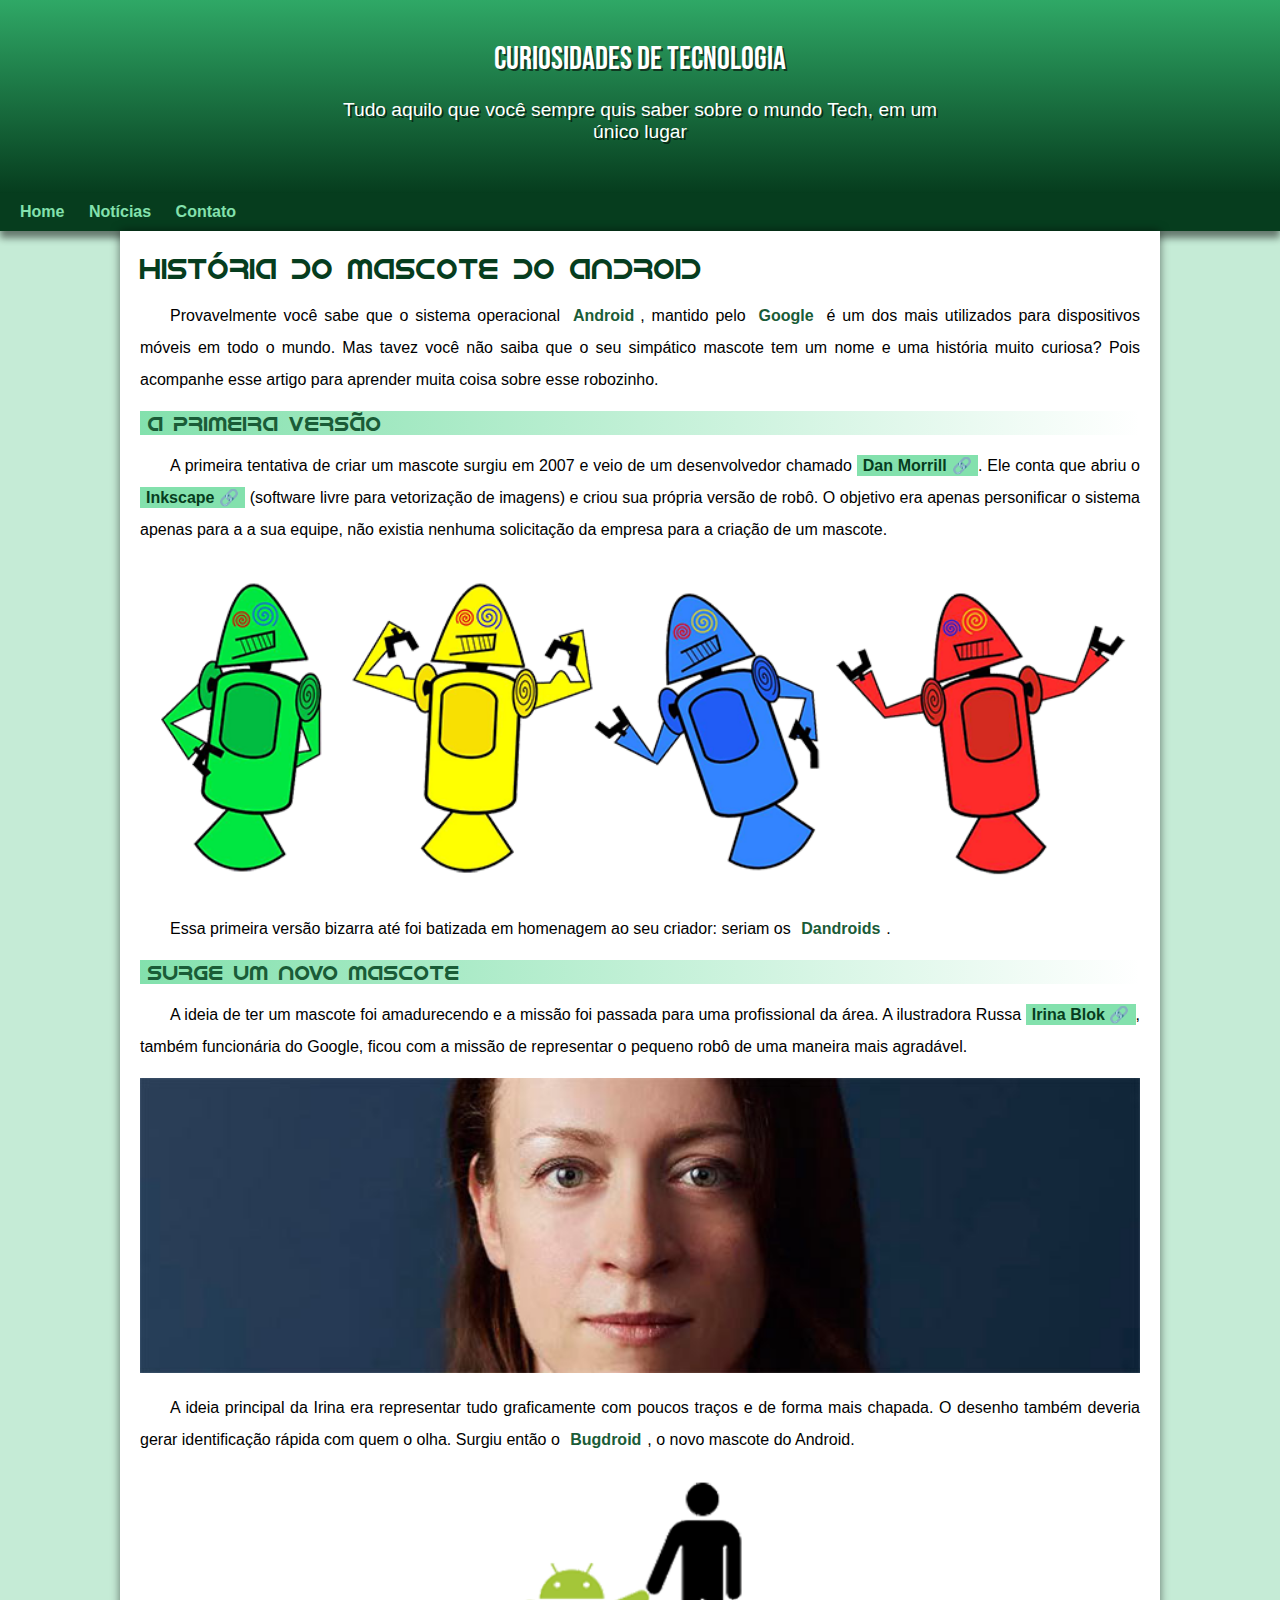
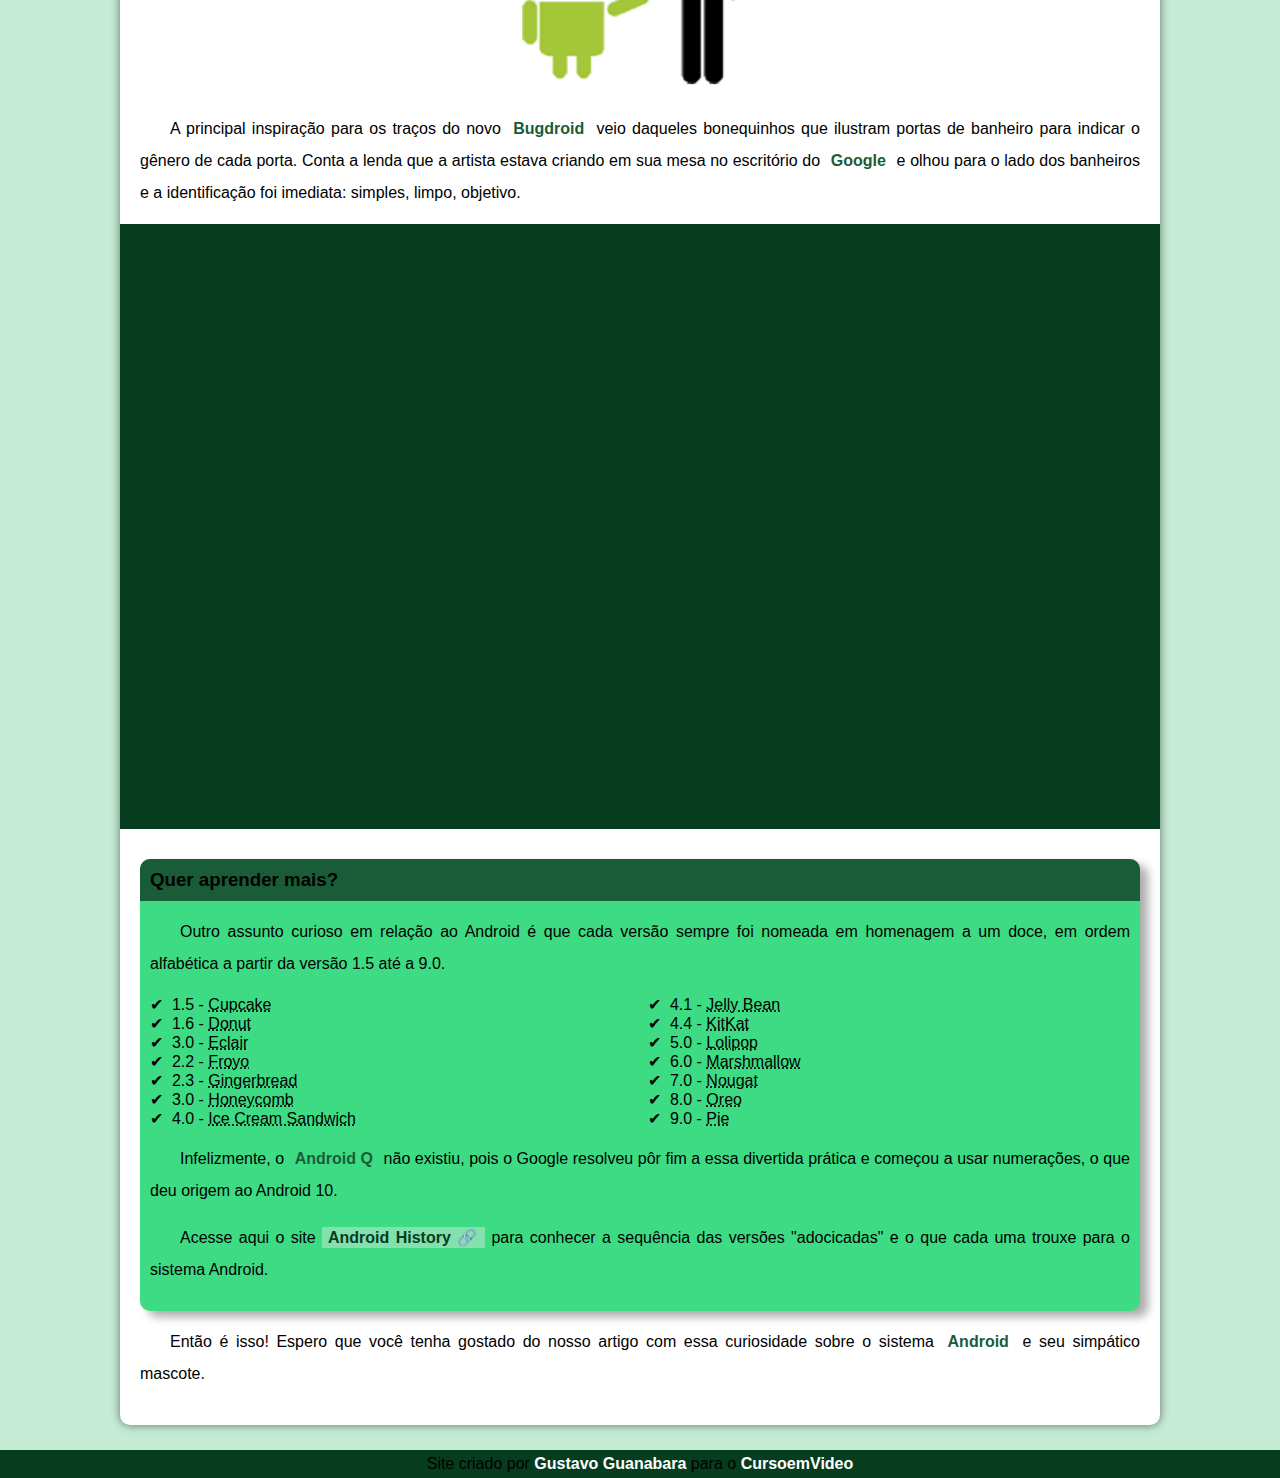
<file: index.html>
<!DOCTYPE html>
<html lang="pt-br">
<head>
    <meta charset="UTF-8">
    <meta name="viewport" content="width=device-width, initial-scale=1.0">
    <title>Como surgiu o mascote do Android?</title>
    <link rel="shortcut icon" href="imagens/favicon.ico" type="image/x-icon">
    <link rel="stylesheet" href="estilo/style.css">
</head>
<body>
    <header>
        <h1>Curiosidades de Tecnologia</h1>
        <p>Tudo aquilo que você sempre quis saber sobre o mundo Tech, em um único lugar</p>
    </header>
    <nav>
        <a href="#">Home</a>
        <a href="#">Notícias</a>
        <a href="#">Contato</a>
    </nav>
    
    <main>
        <article>
            <h1>
                História do Mascote do Android
            </h1>

            <p>
                Provavelmente você sabe que o sistema operacional <strong>Android</strong>, mantido pelo <strong>Google</strong> é um dos mais utilizados para dispositivos móveis em todo o mundo. Mas tavez você não saiba que o seu simpático mascote tem um nome e uma história muito curiosa? Pois acompanhe esse artigo para aprender muita coisa sobre esse robozinho.

            </p>

            <h2>
                A primeira versão

            </h2>

            <p>
                A primeira tentativa de criar um mascote surgiu em 2007 e veio de um desenvolvedor chamado <a href="https://androidcommunity.com/dan-morrill-shows-us-the-android-mascot-that-almost-was-20130103/" target="_blank" class="externo">Dan Morrill</a>. Ele conta que abriu o <a href="https://inkscape.org/pt-br/" target="_blank" class="externo">Inkscape</a> (software livre para vetorização de imagens) e criou sua própria versão de robô. O objetivo era apenas personificar o sistema apenas para a a sua equipe, não existia nenhuma solicitação da empresa para a criação de um mascote.
            </p>

            <picture>
                <source media="(max-width: 670px)" srcset="imagens/dan-droids-pq.png">
                <img src="imagens/dan-droids.png" alt="Primeiro mascote do android">
            </picture>



            <p>
                Essa primeira versão bizarra até foi batizada em homenagem ao seu criador: seriam os <strong>Dandroids</strong>.
            </p>
            <h2>
                Surge um novo mascote
            </h2>

            <p>
                A ideia de ter um mascote foi amadurecendo e a missão foi passada para uma profissional da área. A ilustradora Russa <a href="https://www.irinablok.com/" target="_blank" class="externo">Irina Blok</a>, também funcionária do Google, ficou com a missão de representar o pequeno robô de uma maneira mais agradável.
            </p>

            <picture>
                <source media="(max-width: 670px)" srcset="imagens/irina-blok-pq.jpg">
                <img src="imagens/irina-blok.jpg" alt="Irina Blok, Criadora do Bugdroid"></picture>
            <p>
                A ideia principal da Irina era representar tudo graficamente com poucos traços e de forma mais chapada. O desenho também deveria gerar identificação rápida com quem o olha. Surgiu então o <strong>Bugdroid</strong>, o novo mascote do Android.
            </p>

            <img src="imagens/bugdroid.png" alt="Bugdroid" class="pequena">

            <p>
                A principal inspiração para os traços do novo <strong>Bugdroid</strong> veio daqueles bonequinhos que ilustram portas de banheiro para indicar o gênero de cada porta. Conta a lenda que a artista estava criando em sua mesa no escritório do <strong>Google</strong> e olhou para o lado dos banheiros e a identificação foi imediata: simples, limpo, objetivo.
            </p>

            <div class="video">
                <iframe width="560" height="315" src="https://www.youtube.com/embed/l2UDgpLz20M?si=ZW0QXmjHwrcbH3OZ" title="YouTube video player" frameborder="0" allow="accelerometer; autoplay; clipboard-write; encrypted-media; gyroscope; picture-in-picture; web-share" referrerpolicy="strict-origin-when-cross-origin" allowfullscreen></iframe>
            </div>
        
             <aside>
                 <h3>
                    Quer aprender mais?
                </h3>

                    <p>
                        Outro assunto curioso em relação ao Android é que cada versão sempre foi nomeada em homenagem a um doce, em ordem alfabética a partir da versão 1.5 até a 9.0.
                    </p>

                    <ul>
                        <li>1.5 - <abbr title="Bolo de Copo">Cupcake</abbr></li>
                        <li>1.6 - <abbr title="Rosquinha">Donut</abbr></li>
                        <li>3.0 - <abbr title="Bomba">Eclair</abbr></li>
                        <li>2.2 - <abbr title="Iogurte Congelado">Froyo</abbr></li>
                        <li>2.3 - <abbr title="Biscoito de Gengibre">Gingerbread</abbr></li>
                        <li>3.0 - <abbr title="Favo de Mel">Honeycomb</abbr></li>
                        <li>4.0 - <abbr title="Sanduíche de Sorvete">Ice Cream Sandwich</abbr></li>
                        <li>4.1 - <abbr title="Jujuba">Jelly Bean</abbr></li>
                        <li>4.4 - <abbr title="KitKat">KitKat</abbr></li>
                        <li>5.0 - <abbr title="Pirulito">Lolipop</abbr></li>
                        <li>6.0 - <abbr title="Marshmallow">Marshmallow</abbr></li>
                        <li>7.0 - <abbr title="Torrone">Nougat</abbr></li>
                        <li>8.0 - <abbr title="Oreo">Oreo</abbr></li>
                        <li>9.0 - <abbr title="Torta">Pie</abbr></li>
                    </ul>

                    <p>
                        Infelizmente, o <strong>Android Q</strong> não existiu, pois o Google resolveu pôr fim a essa divertida prática e começou a usar numerações, o que deu origem ao Android 10.
                    </p>
                     
                    <p>
                        Acesse aqui o site <a href="https://www.android.com/intl/en_uk/what-is-android/" target="_blank" class="externo">Android History</a> para conhecer a sequência das versões "adocicadas" e o que cada uma trouxe para o sistema Android.
                    </p>                   
             </aside>
            
            <p>
                Então é isso! Espero que você tenha gostado do nosso artigo com essa curiosidade sobre o sistema <strong>Android</strong> e seu simpático mascote.
            </p>
        </article>
    </main>
    <footer>
        Site criado por <a href="https://gustavoguanabara.github.io/" target="_blank">Gustavo Guanabara</a> para o <a href="https://www.youtube.com/c/CursoemV%C3%ADdeo" target="_blank">CursoemVideo</a>
    </footer>

    
</body>
</html>
</file>
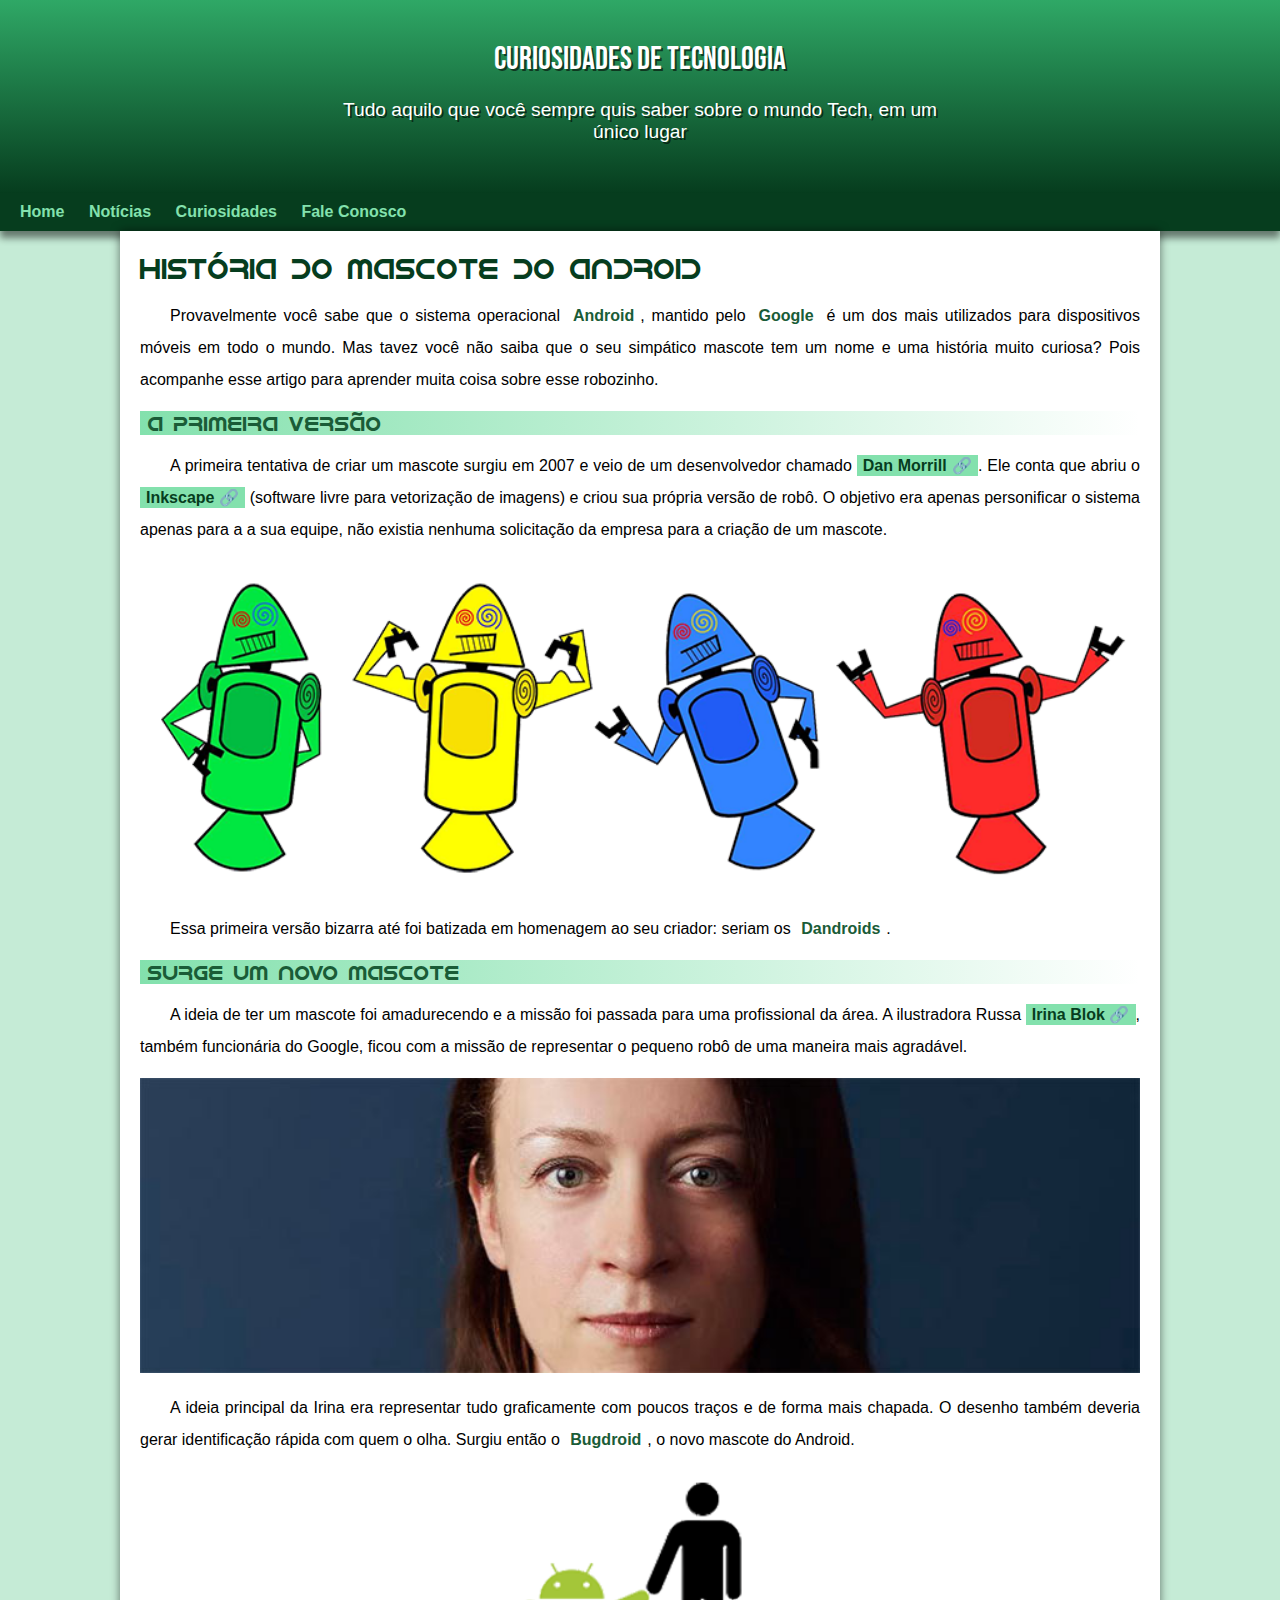
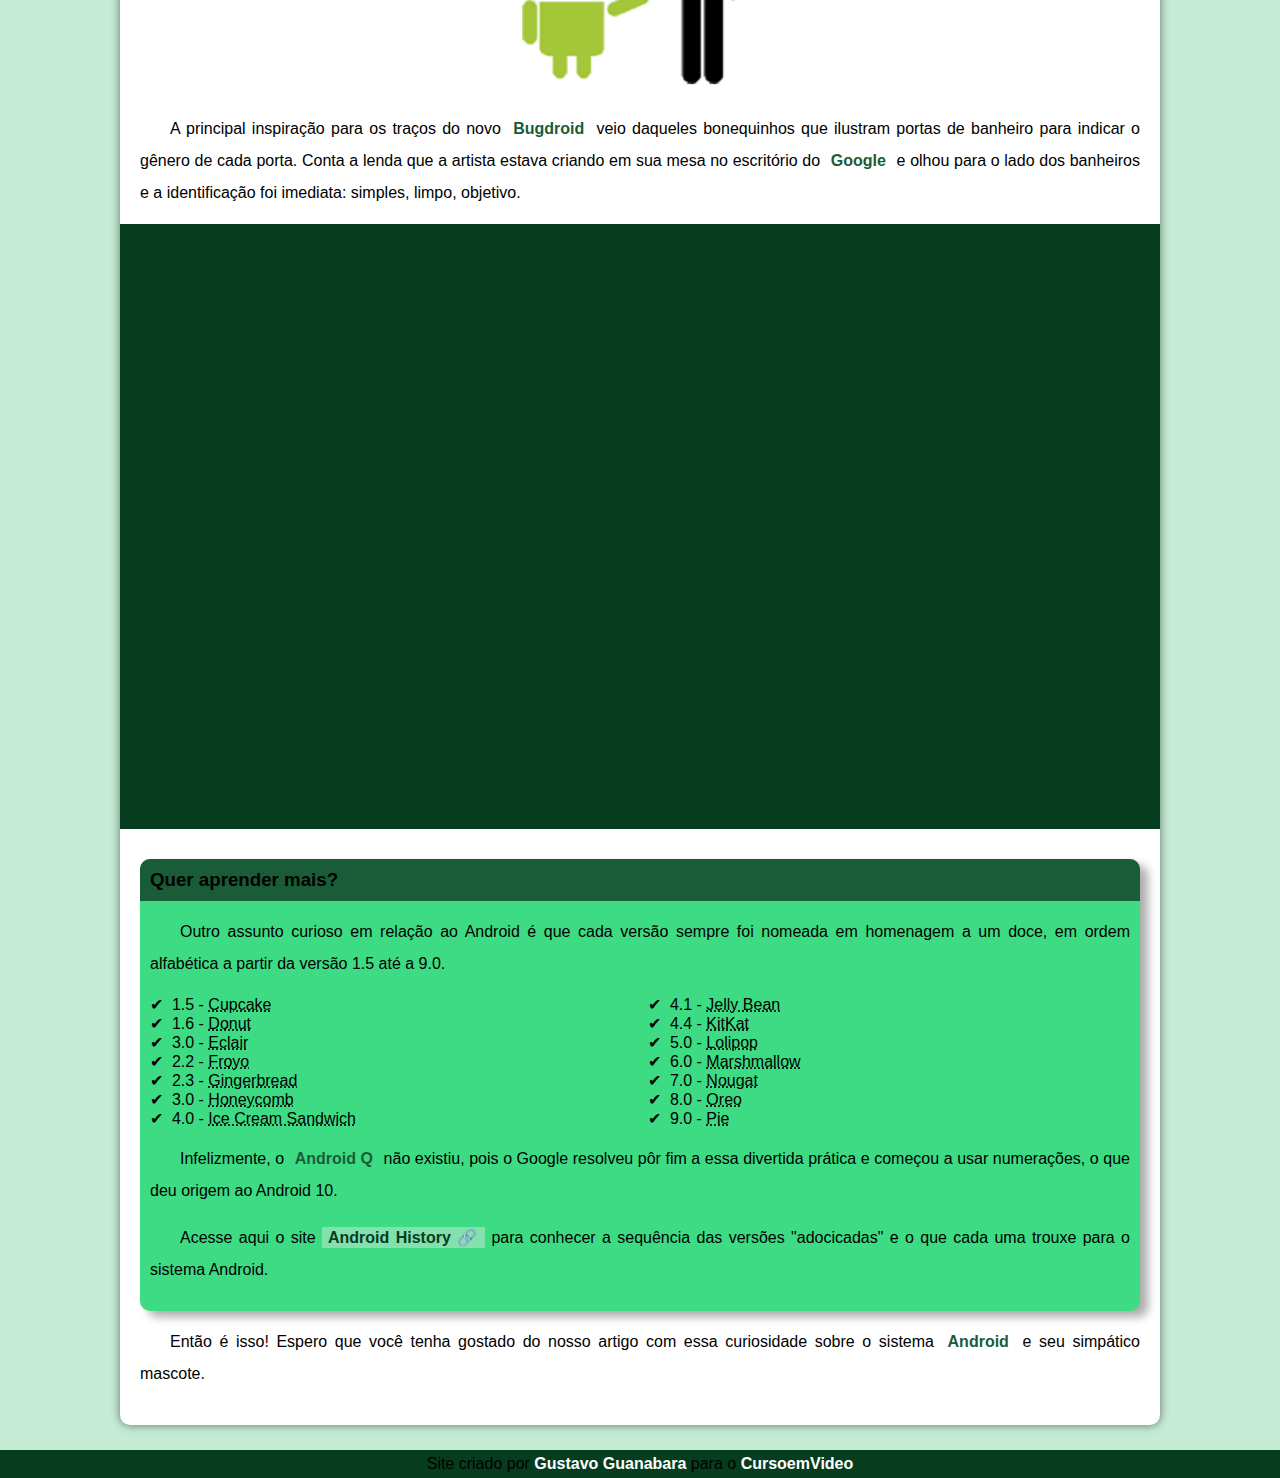
<file: index.html.html>
<!DOCTYPE html>
<html lang="pt-br">
<head>
    <meta charset="UTF-8">
    <meta name="viewport" content="width=device-width, initial-scale=1.0">
    <title>Como surgiu o mascote do Android?</title>
    <link rel="shortcut icon" href="imagens/favicon.ico" type="image/x-icon">
    <link rel="stylesheet" href="estilo/style.css">
</head>
<body>
    <header>
        <h1>Curiosidades de Tecnologia</h1>
        <p>Tudo aquilo que você sempre quis saber sobre o mundo Tech, em um único lugar</p>
    </header>
    <nav>
        <a href="#">Home</a>
        <a href="#">Notícias</a>
        <a href="#">Curiosidades</a>
        <a href="#">Fale Conosco</a>
    </nav>
    
    <main>
        <article>
            <h1>
                História do Mascote do Android
            </h1>

            <p>
                Provavelmente você sabe que o sistema operacional <strong>Android</strong>, mantido pelo <strong>Google</strong> é um dos mais utilizados para dispositivos móveis em todo o mundo. Mas tavez você não saiba que o seu simpático mascote tem um nome e uma história muito curiosa? Pois acompanhe esse artigo para aprender muita coisa sobre esse robozinho.

            </p>

            <h2>
                A primeira versão

            </h2>

            <p>
                A primeira tentativa de criar um mascote surgiu em 2007 e veio de um desenvolvedor chamado <a href="https://androidcommunity.com/dan-morrill-shows-us-the-android-mascot-that-almost-was-20130103/" target="_blank" class="externo">Dan Morrill</a>. Ele conta que abriu o <a href="https://inkscape.org/pt-br/" target="_blank" class="externo">Inkscape</a> (software livre para vetorização de imagens) e criou sua própria versão de robô. O objetivo era apenas personificar o sistema apenas para a a sua equipe, não existia nenhuma solicitação da empresa para a criação de um mascote.
            </p>

            <picture>
                <source media="(max-width: 670px)" srcset="imagens/dan-droids-pq.png">
                <img src="imagens/dan-droids.png" alt="Primeiro mascote do android">
            </picture>



            <p>
                Essa primeira versão bizarra até foi batizada em homenagem ao seu criador: seriam os <strong>Dandroids</strong>.
            </p>
            <h2>
                Surge um novo mascote
            </h2>

            <p>
                A ideia de ter um mascote foi amadurecendo e a missão foi passada para uma profissional da área. A ilustradora Russa <a href="https://www.irinablok.com/" target="_blank" class="externo">Irina Blok</a>, também funcionária do Google, ficou com a missão de representar o pequeno robô de uma maneira mais agradável.
            </p>

            <picture>
                <source media="(max-width: 670px)" srcset="imagens/irina-blok-pq.jpg">
                <img src="imagens/irina-blok.jpg" alt="Irina Blok, Criadora do Bugdroid"></picture>
            <p>
                A ideia principal da Irina era representar tudo graficamente com poucos traços e de forma mais chapada. O desenho também deveria gerar identificação rápida com quem o olha. Surgiu então o <strong>Bugdroid</strong>, o novo mascote do Android.
            </p>

            <img src="imagens/bugdroid.png" alt="Bugdroid" class="pequena">

            <p>
                A principal inspiração para os traços do novo <strong>Bugdroid</strong> veio daqueles bonequinhos que ilustram portas de banheiro para indicar o gênero de cada porta. Conta a lenda que a artista estava criando em sua mesa no escritório do <strong>Google</strong> e olhou para o lado dos banheiros e a identificação foi imediata: simples, limpo, objetivo.
            </p>

            <div class="video">
                <iframe width="560" height="315" src="https://www.youtube.com/embed/l2UDgpLz20M?si=ZW0QXmjHwrcbH3OZ" title="YouTube video player" frameborder="0" allow="accelerometer; autoplay; clipboard-write; encrypted-media; gyroscope; picture-in-picture; web-share" referrerpolicy="strict-origin-when-cross-origin" allowfullscreen></iframe>
            </div>
        
             <aside>
                 <h3>
                    Quer aprender mais?
                </h3>

                    <p>
                        Outro assunto curioso em relação ao Android é que cada versão sempre foi nomeada em homenagem a um doce, em ordem alfabética a partir da versão 1.5 até a 9.0.
                    </p>

                    <ul>
                        <li>1.5 - <abbr title="Bolo de Copo">Cupcake</abbr></li>
                        <li>1.6 - <abbr title="Rosquinha">Donut</abbr></li>
                        <li>3.0 - <abbr title="Bomba">Eclair</abbr></li>
                        <li>2.2 - <abbr title="Iogurte Congelado">Froyo</abbr></li>
                        <li>2.3 - <abbr title="Biscoito de Gengibre">Gingerbread</abbr></li>
                        <li>3.0 - <abbr title="Favo de Mel">Honeycomb</abbr></li>
                        <li>4.0 - <abbr title="Sanduíche de Sorvete">Ice Cream Sandwich</abbr></li>
                        <li>4.1 - <abbr title="Jujuba">Jelly Bean</abbr></li>
                        <li>4.4 - <abbr title="KitKat">KitKat</abbr></li>
                        <li>5.0 - <abbr title="Pirulito">Lolipop</abbr></li>
                        <li>6.0 - <abbr title="Marshmallow">Marshmallow</abbr></li>
                        <li>7.0 - <abbr title="Torrone">Nougat</abbr></li>
                        <li>8.0 - <abbr title="Oreo">Oreo</abbr></li>
                        <li>9.0 - <abbr title="Torta">Pie</abbr></li>
                    </ul>

                    <p>
                        Infelizmente, o <strong>Android Q</strong> não existiu, pois o Google resolveu pôr fim a essa divertida prática e começou a usar numerações, o que deu origem ao Android 10.
                    </p>
                     
                    <p>
                        Acesse aqui o site <a href="https://www.android.com/intl/en_uk/what-is-android/" target="_blank" class="externo">Android History</a> para conhecer a sequência das versões "adocicadas" e o que cada uma trouxe para o sistema Android.
                    </p>                   
             </aside>
            
            <p>
                Então é isso! Espero que você tenha gostado do nosso artigo com essa curiosidade sobre o sistema <strong>Android</strong> e seu simpático mascote.
            </p>
        </article>
    </main>
    <footer>
        Site criado por <a href="https://gustavoguanabara.github.io/" target="_blank">Gustavo Guanabara</a> para o <a href="https://www.youtube.com/c/CursoemV%C3%ADdeo" target="_blank">CursoemVideo</a>
    </footer>

    
</body>
</html>
</file>
<file: estilo/style.css>
@charset "UTF-8";

@import url('https://fonts.googleapis.com/css2?family=Bebas+Neue&family=Kalnia+Glaze:wdth,wght@100..125,100..700&display=swap');

@font-face {
    font-family: 'Android';
    src: url(../fontes/idroid.otf) format('opentype'); 
    font-weight: normal;
}
:root{
    --cor0: #c5ebd6;
    --cor1: #83e1ad;
    --cor2: #3ddc84;
    --cor3: #2fa866;
    --cor4: #1a5c37;
    --cor5: #063d1e;

    --fonte-padrao: Arial, Verdana, Helvetica, sans-serif;
    --fonte-destaque: "Bebas Neue", sans-serif; 
    --fonte-android: 'Android', sans-serif;
}

*{
    margin: 0px;
    padding: 0px;
}

.externo::after{
    content: '\00A0\1F517';
}

body{
    background-color: var(--cor0);
    font-family: var(--fonte-padrao);
}

main p{
    margin: 15px 0px;
    text-align: justify;
    text-indent: 30px;
    line-height: 2em;
    font-size: 1em;
}

main strong{
    color: var(--cor4);
    padding: 2px 6px;
    
}

main a{
    text-decoration: none;
    font-weight: bold;
    background-color: var(--cor1);
    color: var(--cor5);
    padding: 2px 6px;
}

main a:hover{
    text-decoration: underline;
    color: var(--cor4);
}
header > h1{
    font-weight: normal;
    color: white;
    font-family: var(--fonte-destaque);
    margin-bottom: 20px;
    text-shadow: 2px 2px 0px rgba(0, 0, 0, 0.582);
}

header{
    background-image: linear-gradient(to bottom, var(--cor3), var(--cor5));
    min-height: 150px;
    text-align: center;
    padding-top: 40px;
}

header > p{
    color: white;
    font-family: var(--fonte-padrao);
    font-size: 1.2em;
    max-width: 600px;
    margin: auto;
    padding-bottom: 50px;
    padding-left: 10px;
    padding-right: 10px;
    text-shadow: 2px 2px 0px rgba(0, 0, 0, 0.582);
}

nav{
    background-color: var(--cor5);
    padding: 10px;
    box-shadow: 0px 7px 7px rgba(0, 0, 0, 0.486);
}

nav > a{
    padding: 10px;
    color: var(--cor1);
    text-decoration: none;
    font-weight: bold;
    border-radius: 5px;
    transition-duration: .5s;
}

nav > a:hover{
    background-color: var(--cor2);
    color: var(--cor5);
}

main{
    background-color: white;
    margin: auto;
    padding: 20px;
    min-width: 300px;
    max-width: 1000px;
    box-shadow: 0px 0px 10px rgba(0, 0, 0, 0.521);
    margin-bottom: 25px;
    border-bottom-left-radius: 10px;
    border-bottom-right-radius: 10px;
}

.video{
    background-color: var(--cor5);
    margin-bottom: 30px;
    margin: 0px -20px 30px -20px;
    padding: 20px;
    padding-bottom: 58.5%;
    position: relative;
}

.video > iframe{
    position: absolute;
    top: 5%;
    left: 5%;
    width: 90%;
    height: 90%;
}

main  h1{
    font-weight: normal;
    font-size: 1.8em;
    color: var(--cor5);
    font-family: var(--fonte-android);
}

main h2{
    font-weight: normal;
    font-family: var(--fonte-android);
    color: var(--cor4);
    font-size: 1.3em;
    background-image: linear-gradient(to right, var(--cor1), transparent);
    text-indent: 8px;
}

main  img{
    width: 100%;
}

main img.pequena{
    max-width: 350px;
    display: block;
    margin: auto;
}

aside{
    background-color: var(--cor2);
    border-radius: 10px;
    padding: 10px;
    box-shadow: 8px 6px 10px rgba(0, 0, 0, 0.329);
}

aside h3{
    background-color: var(--cor4);
    padding: 10px;
    margin-right: -10px;
    margin-left: -10px;
    margin-top: -10px;
    border-top-left-radius: 10px;
    border-top-right-radius: 10px;
}

aside ul{
    list-style-type: '\2714\00A0\00A0';
    list-style-position: inside;
    columns: 2;
}
footer{
    background-color: var(--cor5);
    text-align: center;
    font-size: 1em;
    padding: 5px;
}

footer a{
    text-decoration: none;
    font-weight: bolder;
    color: white;
}

footer a:hover{
    text-decoration: underline;
    color: var(--cor1);
}
</file>
